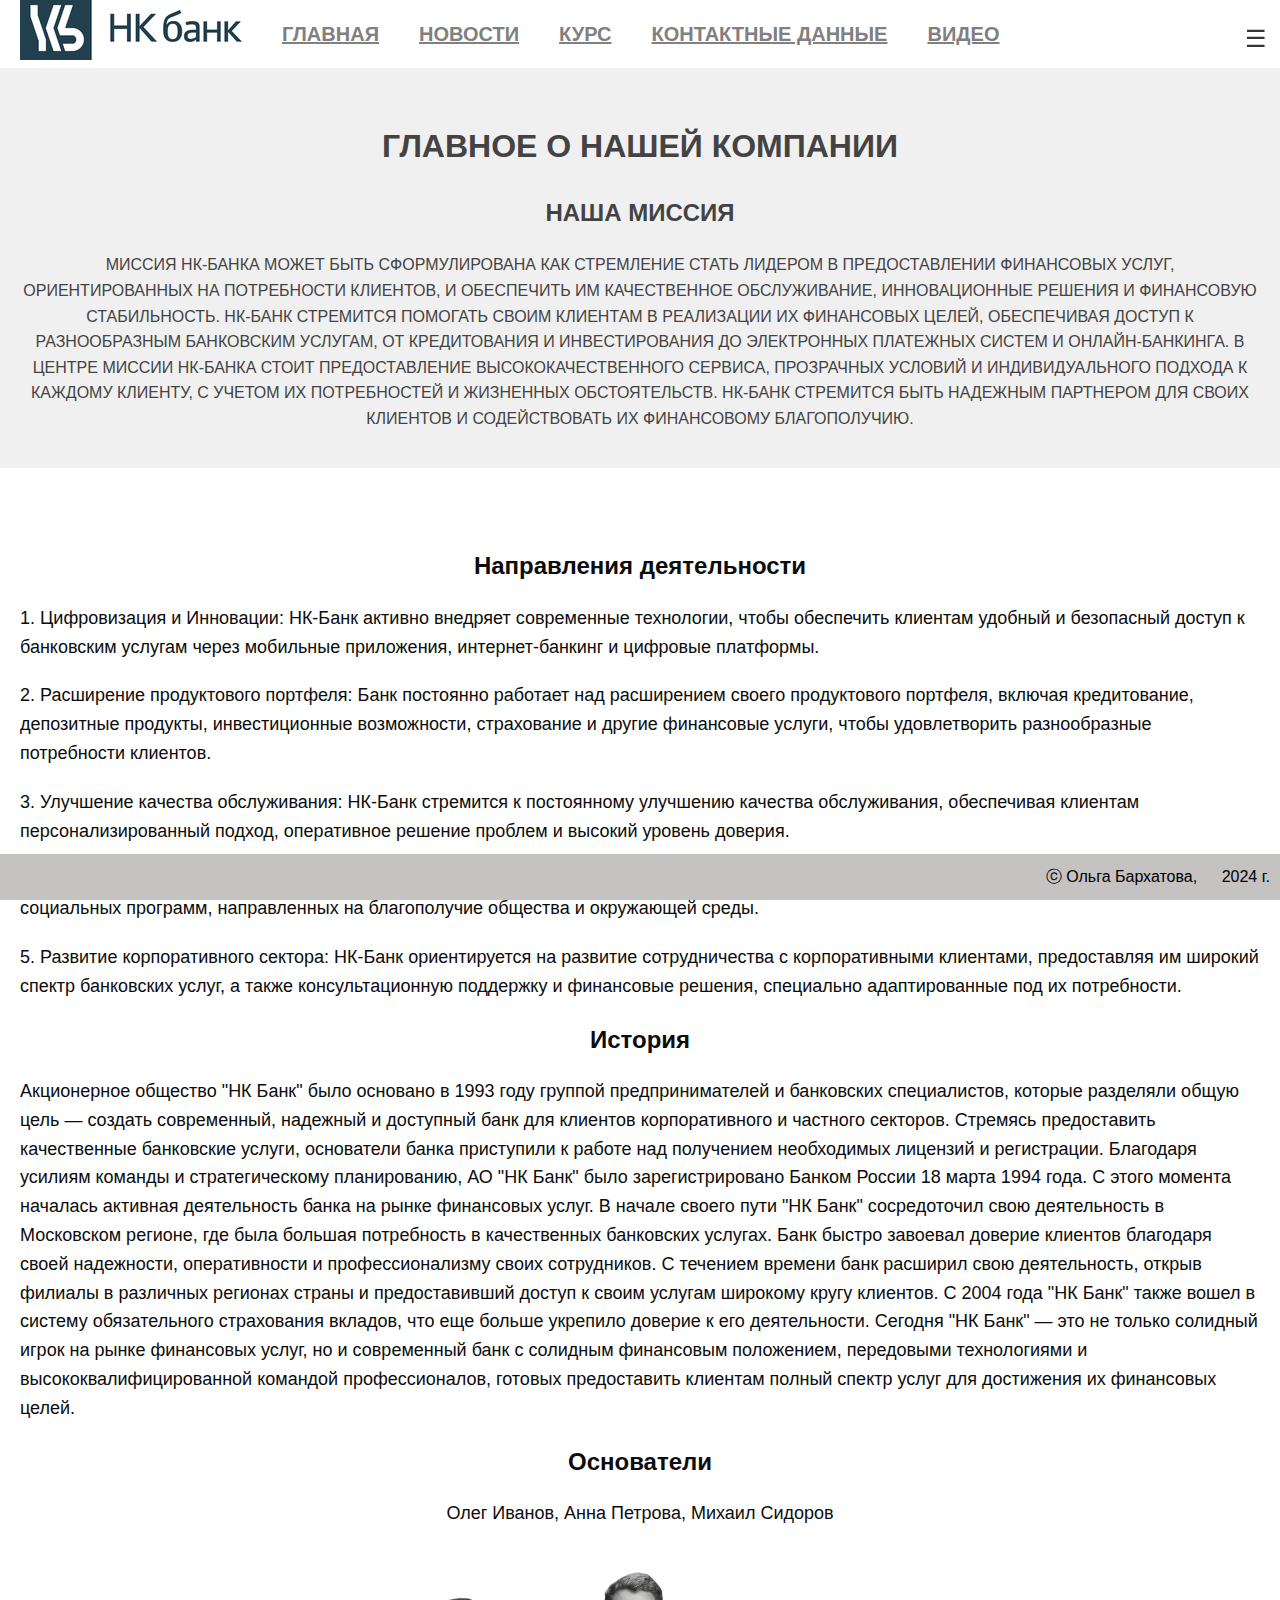
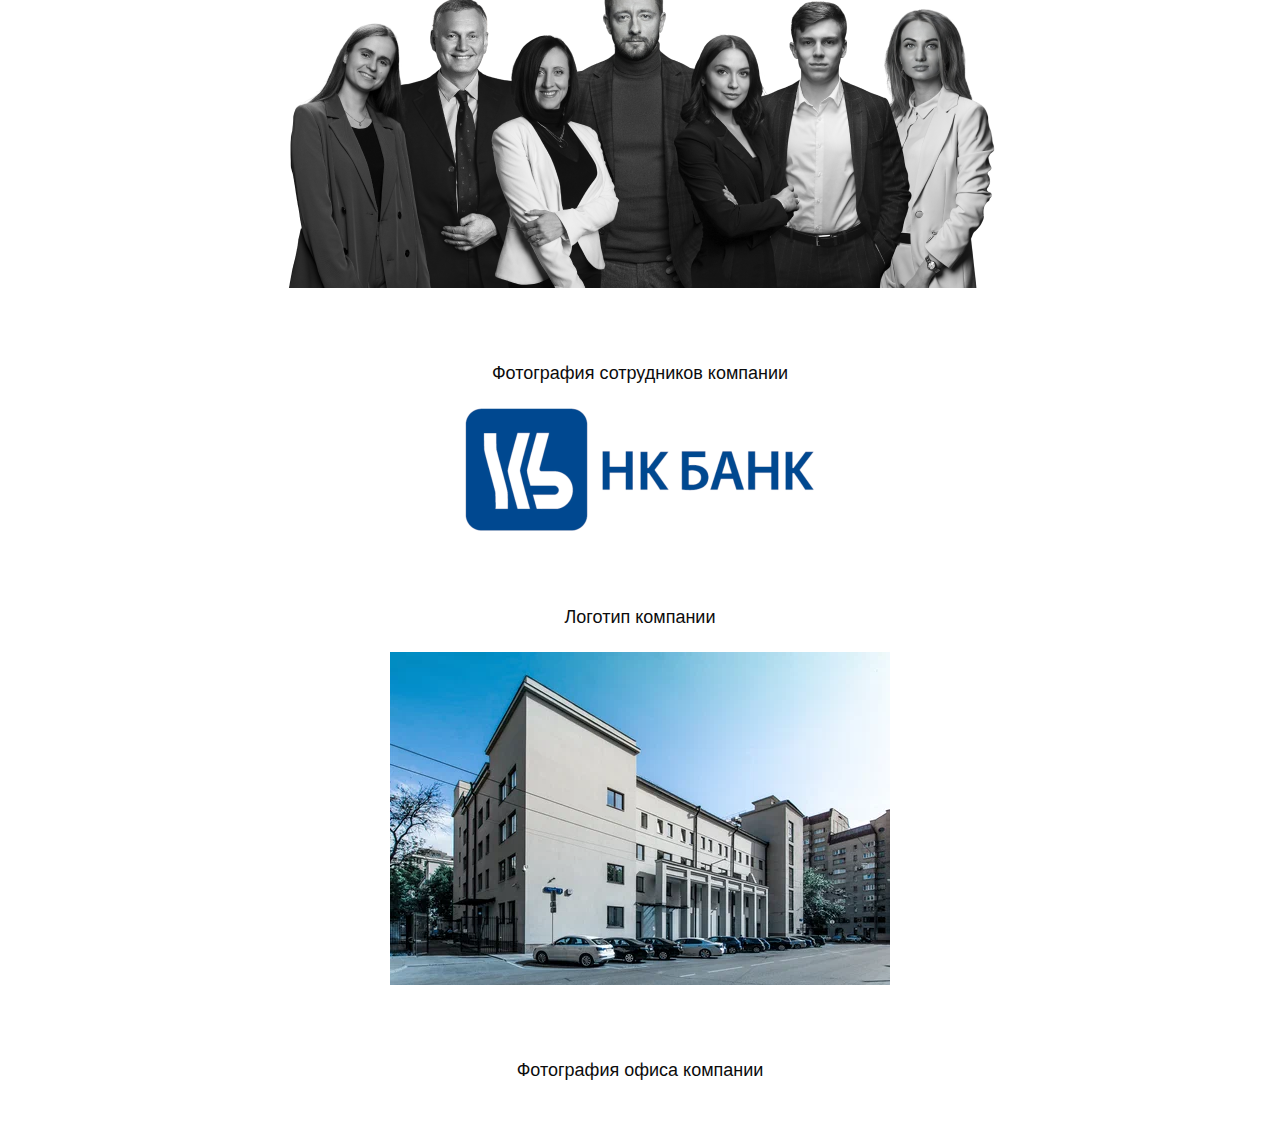
<file: index.html>
<!DOCTYPE html>
<html lang="ru">
<head>
    <meta charset="UTF-8">
    <meta name="viewport" content="width=device-width, initial-scale=1.0">
    <title>О компании</title>
    <link rel="stylesheet" href="/css/styles.css">

</head>
<body>
<header>
    <a href="index.html" class="logo"><img src="/logo_bank.png" alt="НК-Банк Логотип"></a>
    <a href = "index.html">Главная</a>
    <a href = "news.html">Новости</a>
    <a href = "currency.html">Курс</a>
    <a href = "contacts.html">Контактные данные</a>
    <a href = "video.html">Видео</a>

    <span class="menu-icon">☰</span>
    <nav>
        <a href="index.html">>> О компании</a>
        <a href="news.html">>> Новости</a>
        <a href="currency.html">>> Курс валют</a>
        <a href="contacts.html">>> Контактные данные</a>
        <a href="video.html">>> Видео</a>
    </nav>
</header>
<main>
    <div class = "container">
        <div class="centered-heading">
            <h1>Главное о нашей компании</h1>
        </div>
        <div class="centered-heading">
            <h2>Наша миссия</h2>
          </div>
          <p>Миссия НК-Банка может быть сформулирована как стремление стать лидером в предоставлении финансовых услуг, ориентированных на потребности клиентов, и обеспечить им качественное обслуживание, инновационные решения и финансовую стабильность. НК-Банк стремится помогать своим клиентам в реализации их финансовых целей, обеспечивая доступ к разнообразным банковским услугам, от кредитования и инвестирования до электронных платежных систем и онлайн-банкинга. В центре миссии НК-Банка стоит предоставление высококачественного сервиса, прозрачных условий и индивидуального подхода к каждому клиенту, с учетом их потребностей и жизненных обстоятельств. НК-Банк стремится быть надежным партнером для своих клиентов и содействовать их финансовому благополучию.</p>
    </div>
</main>
    <div class="container">
        <div class="company-info">
            <div class="centered-heading">
              <h2>Направления деятельности</h2>
            </div>
            <p>1. Цифровизация и Инновации: НК-Банк активно внедряет современные технологии, чтобы обеспечить клиентам удобный и безопасный доступ к банковским услугам через мобильные приложения, интернет-банкинг и цифровые платформы.</p>
            <p>2. Расширение продуктового портфеля: Банк постоянно работает над расширением своего продуктового портфеля, включая кредитование, депозитные продукты, инвестиционные возможности, страхование и другие финансовые услуги, чтобы удовлетворить разнообразные потребности клиентов.</p>
            <p>3. Улучшение качества обслуживания: НК-Банк стремится к постоянному улучшению качества обслуживания, обеспечивая клиентам персонализированный подход, оперативное решение проблем и высокий уровень доверия.</p>
            <p>4. Экологическая и социальная ответственность: Банк активно работает над уменьшением своего экологического следа и принимает участие в социальных программ, направленных на благополучие общества и окружающей среды.</p>
            <p>5. Развитие корпоративного сектора: НК-Банк ориентируется на развитие сотрудничества с корпоративными клиентами, предоставляя им широкий спектр банковских услуг, а также консультационную поддержку и финансовые решения, специально адаптированные под их потребности.</p>
            <div class="centered-heading">
              <h2>История</h2>
            </div>
            <p>Акционерное общество "НК Банк" было основано в 1993 году группой предпринимателей и банковских специалистов, которые разделяли общую цель — создать современный, надежный и доступный банк для клиентов корпоративного и частного секторов. Стремясь предоставить качественные банковские услуги, основатели банка приступили к работе над получением необходимых лицензий и регистрации.
              Благодаря усилиям команды и стратегическому планированию, АО "НК Банк" было зарегистрировано Банком России 18 марта 1994 года. С этого момента началась активная деятельность банка на рынке финансовых услуг.
              В начале своего пути "НК Банк" сосредоточил свою деятельность в Московском регионе, где была большая потребность в качественных банковских услугах. Банк быстро завоевал доверие клиентов благодаря своей надежности, оперативности и профессионализму своих сотрудников.
              С течением времени банк расширил свою деятельность, открыв филиалы в различных регионах страны и предоставивший доступ к своим услугам широкому кругу клиентов. С 2004 года "НК Банк" также вошел в систему обязательного страхования вкладов, что еще больше укрепило доверие к его деятельности.
              Сегодня "НК Банк" — это не только солидный игрок на рынке финансовых услуг, но и современный банк с солидным финансовым положением, передовыми технологиями и высококвалифицированной командой профессионалов, готовых предоставить клиентам полный спектр услуг для достижения их финансовых целей.</p>
            <div class = "centered-heading">
                <h2>Основатели</h2>
                <p>Олег Иванов, Анна Петрова, Михаил Сидоров</p>
                <img src="/service-header.png" alt="Фотография сотрудников компании">
                <br></br>
                <p>Фотография сотрудников компании</p>
                <img src="/nk-bank.png" alt="Логотип компании">
                <br></br>
                <p>Логотип компании</p>
                <img src = "/L_height.webp" alt="Фотография офиса компании">
                <br></br>
                <p>Фотография офиса компании</p>
            </div>
        </div>
    </div>
    <footer>
        <div class="footer-content">
            <p>ⓒ Ольга Бархатова,</p>
            <p>2024 г.</p>
        </div>
    </footer>
    <script src="/js/script.js"></script>
</body>
</html>
</file>
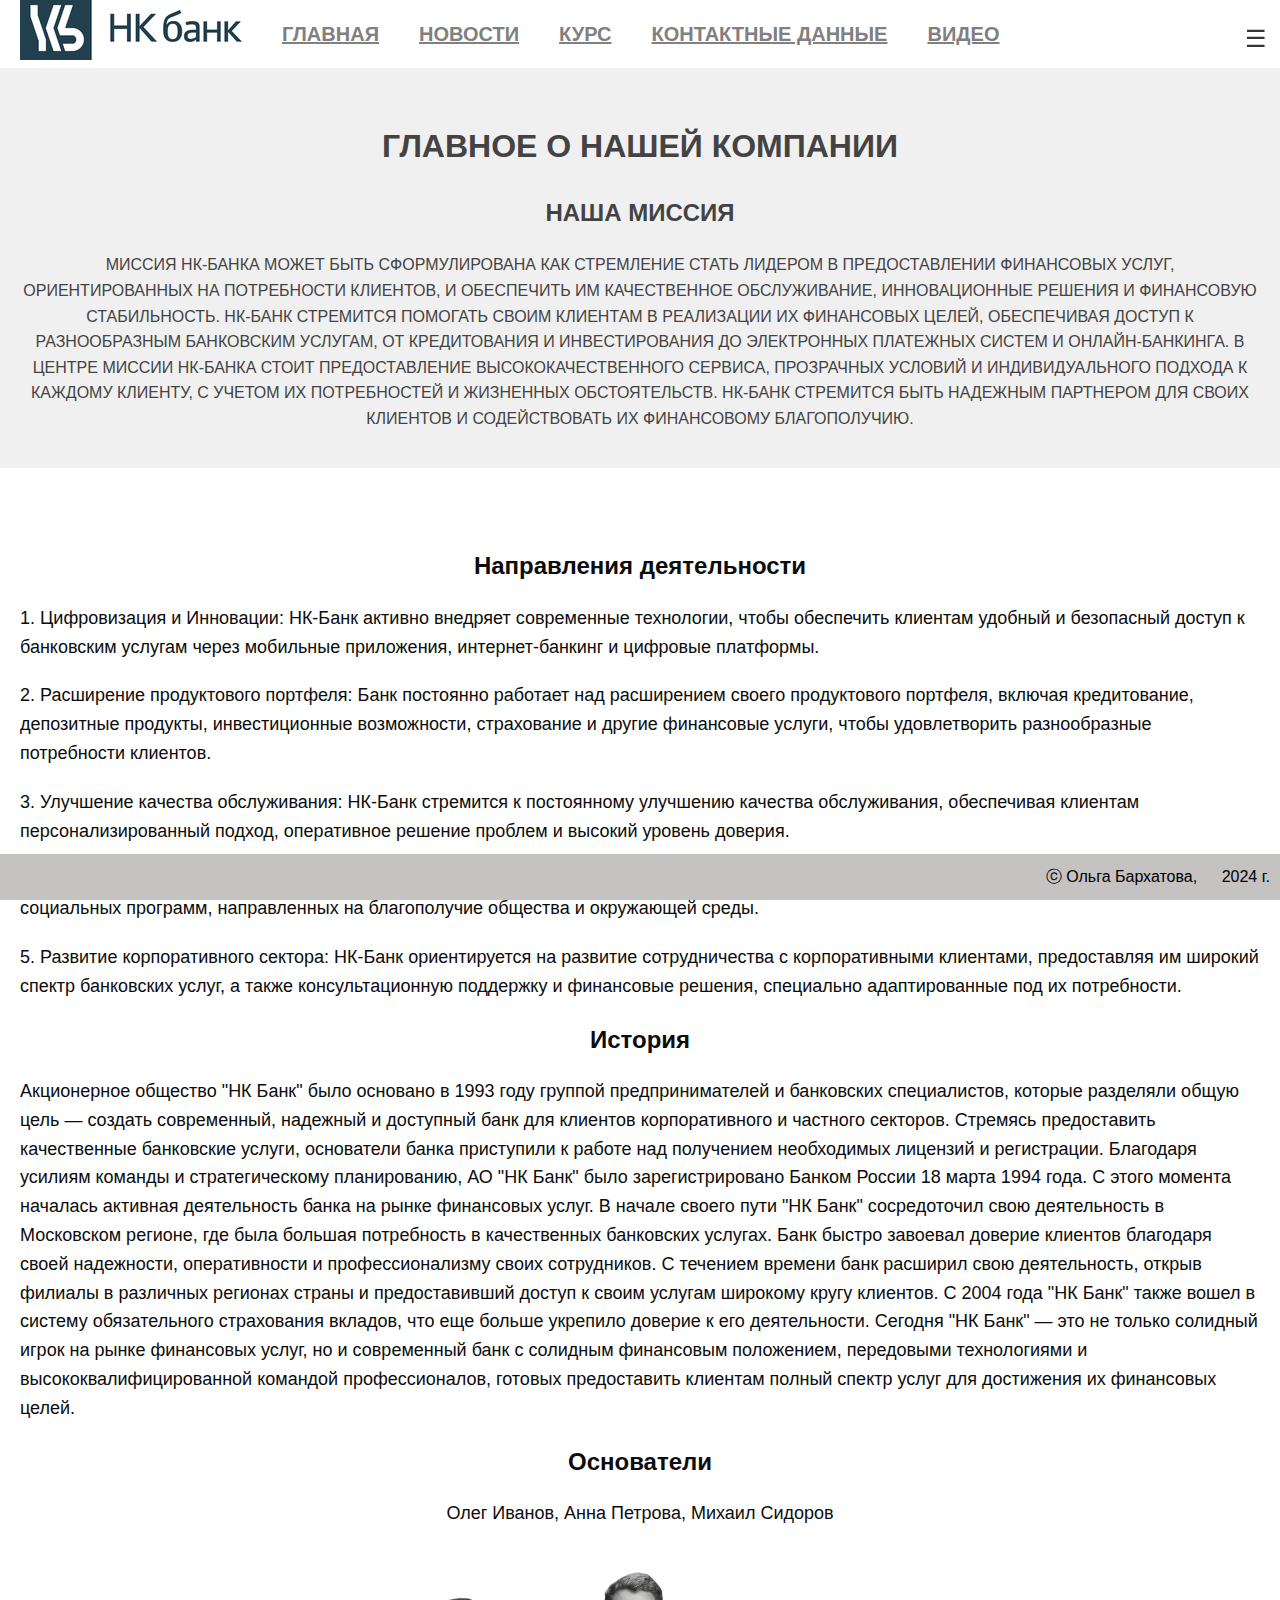
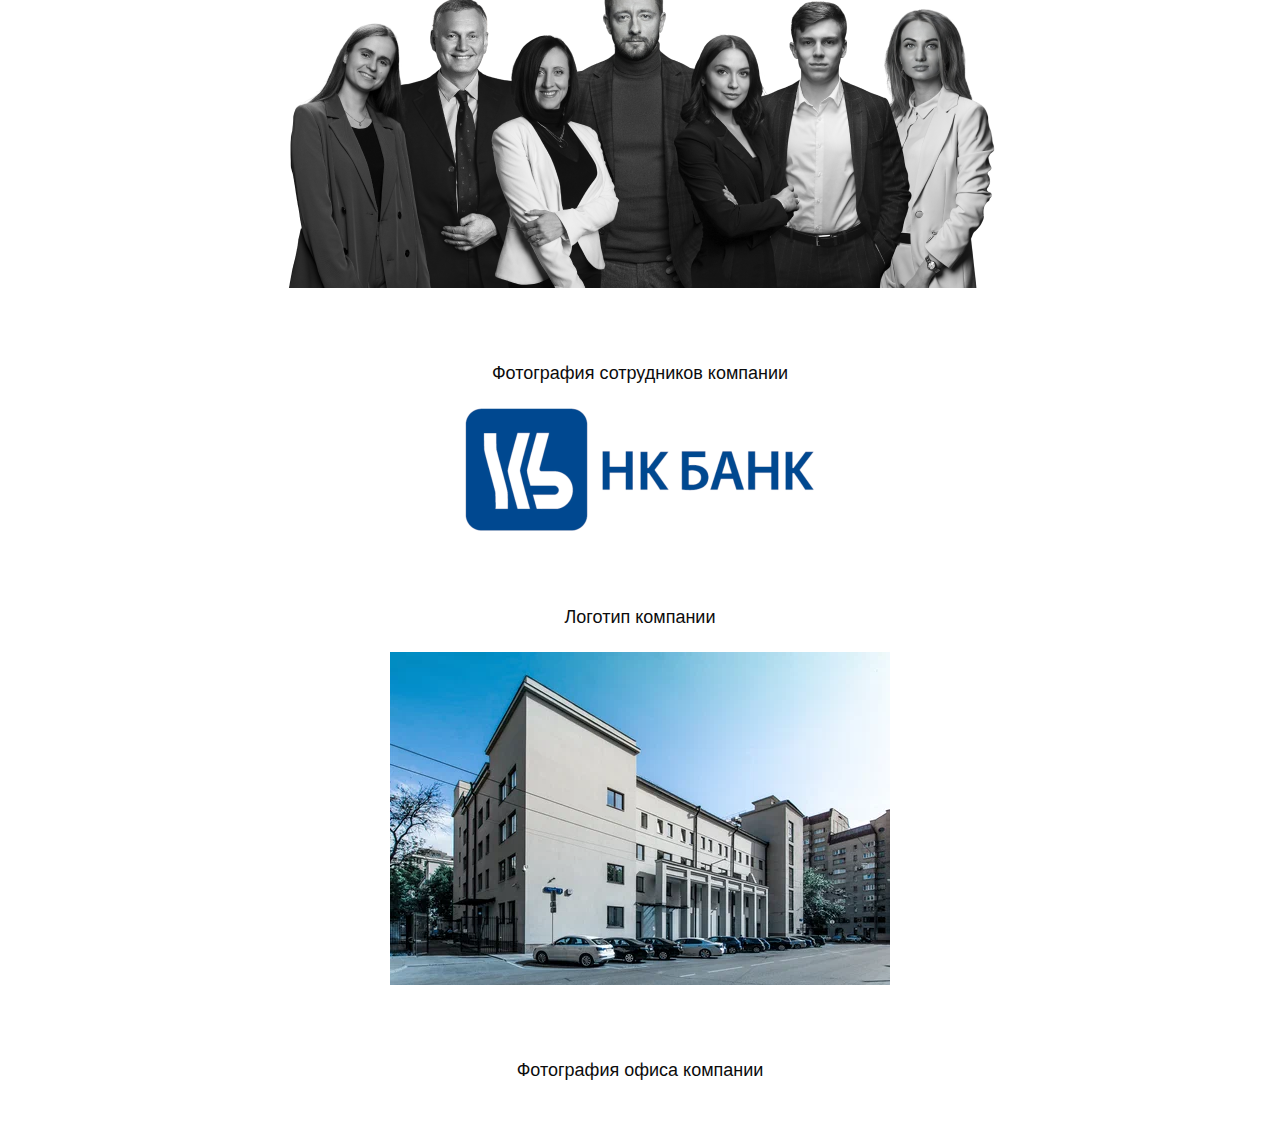
<file: html/index.html>
<!DOCTYPE html>
<html lang="en">
<head>
    <meta charset="UTF-8">
    <meta name="viewport" content="width=device-width, initial-scale=1.0">
    <title>О компании</title>
    <link rel="stylesheet" href="../css/styles.css">

</head>
<body>
<header>
    <a href="index.html" class="logo"><img src="../logo_bank.png" alt="НК-Банк Логотип"></a>
    <a href = "index.html">Главная</a>
    <a href = "news.html">Новости</a>
    <a href = "currency.html">Курс</a>
    <a href = "contacts.html">Контактные данные</a>
    <a href = "video.html">Видео</a>

    <span class="menu-icon">☰</span>
    <nav>
        <a href="index.html">>> О компании</a>
        <a href="news.html">>> Новости</a>
        <a href="currency.html">>> Курс валют</a>
        <a href="contacts.html">>> Контактные данные</a>
        <a href="video.html">>> Видео</a>
    </nav>
</header>
<main>
    <div class = "container">
        <div class="centered-heading">
            <h1>Главное о нашей компании</h1>
        </div>
        <div class="centered-heading">
            <h2>Наша миссия</h2>
          </div>
          <p>Миссия НК-Банка может быть сформулирована как стремление стать лидером в предоставлении финансовых услуг, ориентированных на потребности клиентов, и обеспечить им качественное обслуживание, инновационные решения и финансовую стабильность. НК-Банк стремится помогать своим клиентам в реализации их финансовых целей, обеспечивая доступ к разнообразным банковским услугам, от кредитования и инвестирования до электронных платежных систем и онлайн-банкинга. В центре миссии НК-Банка стоит предоставление высококачественного сервиса, прозрачных условий и индивидуального подхода к каждому клиенту, с учетом их потребностей и жизненных обстоятельств. НК-Банк стремится быть надежным партнером для своих клиентов и содействовать их финансовому благополучию.</p>
    </div>
</main>
    <div class="container">
        <div class="company-info">
            <div class="centered-heading">
              <h2>Направления деятельности</h2>
            </div>
            <p>1. Цифровизация и Инновации: НК-Банк активно внедряет современные технологии, чтобы обеспечить клиентам удобный и безопасный доступ к банковским услугам через мобильные приложения, интернет-банкинг и цифровые платформы.</p>
            <p>2. Расширение продуктового портфеля: Банк постоянно работает над расширением своего продуктового портфеля, включая кредитование, депозитные продукты, инвестиционные возможности, страхование и другие финансовые услуги, чтобы удовлетворить разнообразные потребности клиентов.</p>
            <p>3. Улучшение качества обслуживания: НК-Банк стремится к постоянному улучшению качества обслуживания, обеспечивая клиентам персонализированный подход, оперативное решение проблем и высокий уровень доверия.</p>
            <p>4. Экологическая и социальная ответственность: Банк активно работает над уменьшением своего экологического следа и принимает участие в социальных программ, направленных на благополучие общества и окружающей среды.</p>
            <p>5. Развитие корпоративного сектора: НК-Банк ориентируется на развитие сотрудничества с корпоративными клиентами, предоставляя им широкий спектр банковских услуг, а также консультационную поддержку и финансовые решения, специально адаптированные под их потребности.</p>
            <div class="centered-heading">
              <h2>История</h2>
            </div>
            <p>Акционерное общество "НК Банк" было основано в 1993 году группой предпринимателей и банковских специалистов, которые разделяли общую цель — создать современный, надежный и доступный банк для клиентов корпоративного и частного секторов. Стремясь предоставить качественные банковские услуги, основатели банка приступили к работе над получением необходимых лицензий и регистрации.
              Благодаря усилиям команды и стратегическому планированию, АО "НК Банк" было зарегистрировано Банком России 18 марта 1994 года. С этого момента началась активная деятельность банка на рынке финансовых услуг.
              В начале своего пути "НК Банк" сосредоточил свою деятельность в Московском регионе, где была большая потребность в качественных банковских услугах. Банк быстро завоевал доверие клиентов благодаря своей надежности, оперативности и профессионализму своих сотрудников.
              С течением времени банк расширил свою деятельность, открыв филиалы в различных регионах страны и предоставивший доступ к своим услугам широкому кругу клиентов. С 2004 года "НК Банк" также вошел в систему обязательного страхования вкладов, что еще больше укрепило доверие к его деятельности.
              Сегодня "НК Банк" — это не только солидный игрок на рынке финансовых услуг, но и современный банк с солидным финансовым положением, передовыми технологиями и высококвалифицированной командой профессионалов, готовых предоставить клиентам полный спектр услуг для достижения их финансовых целей.</p>
            <div class = "centered-heading">
                <h2>Основатели</h2>
                <p>Олег Иванов, Анна Петрова, Михаил Сидоров</p>
                <img src="../service-header.png" alt="Фотография сотрудников компании">
                <br></br>
                <p>Фотография сотрудников компании</p>
                <img src="../nk-bank.png" alt="Логотип компании">
                <br></br>
                <p>Логотип компании</p>
                <img src = "../L_height.webp" alt="Фотография офиса компании">
                <br></br>
                <p>Фотография офиса компании</p>
            </div>
        </div>
    </div>
    <footer>
        <div class="footer-content">
            <p>ⓒ Ольга Бархатова,</p>
            <p>2024 г.</p>
        </div>
    </footer>
    <script src="../js/script.js"></script>
</body>
</html>
</file>
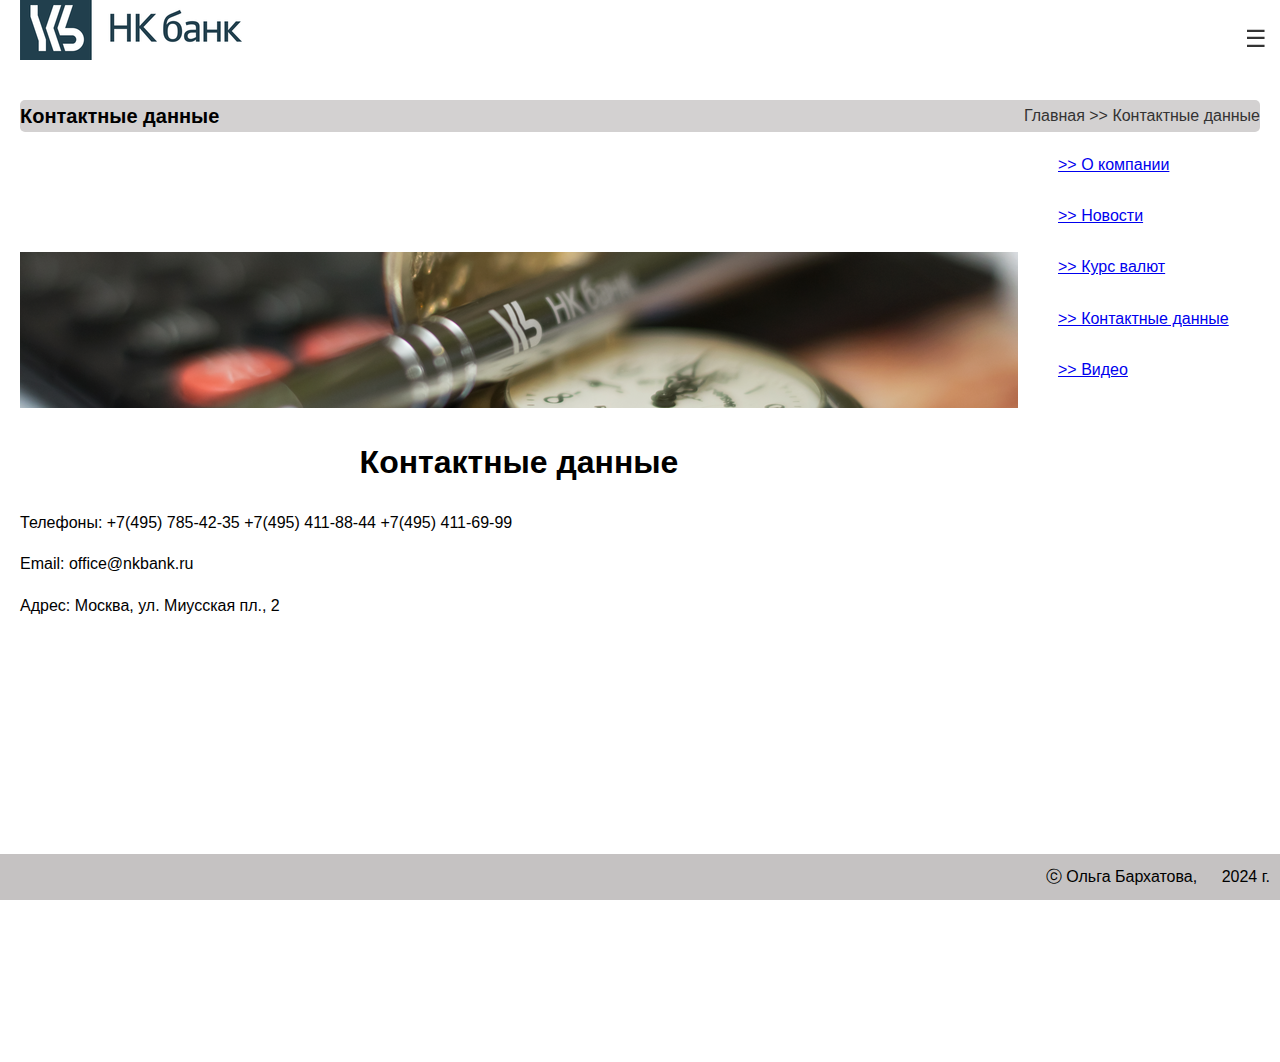
<file: contacts.html>
<!DOCTYPE html>
<html lang="ru">
<head>
    <meta charset="UTF-8">
    <meta name="viewport" content="width=device-width, initial-scale=1.0">
    <title>Контактные данные</title>
    <link rel="stylesheet" href="/css/styles.css">
</head>
<body>
    <header>
        <a href="index.html" class="logo"><img src="/logo_bank.png" alt="НК-Банк Логотип"></a>
        <span class="menu-icon">☰</span>
        <nav>
            <a href="index.html">>> О компании</a>
            <a href="news.html">>> Новости</a>
            <a href="currency.html">>> Курс валют</a>
            <a href="contacts.html">>> Контактные данные</a>
            <a href="video.html">>> Видео</a>
        </nav>
    </header>
    <div class ="container">
        <div class ="news-container">
            <span class="news-title">Контактные данные</span>
            <a href="index.html" class="news-link">Главная >> Контактные данные</a>
        </div>
    </div>
    <div class = "grid-container">
        <div class="container">
            <img src="/finsupportc.png" alt="Логотип компании">
            <div class ="centered-heading">
                <h1>Контактные данные</h1>
            </div>
            <p>Телефоны: +7(495) 785-42-35
                    +7(495) 411-88-44
                    +7(495) 411-69-99</p>
            <p>Email: office@nkbank.ru</p>
            <p>Адрес: Москва, ул. Миусская пл., 2</p>
            <iframe src="https://www.google.com/maps/embed?pb=!1m18!1m12!1m3!1d55.775884!2d37.5905271!3d17z!2m3!1f0!2f0!3f0!3m2!1i1024!2i768!4f13.1!3m3!1m2!1s0x46b54a3d494cef1f%3A0x501f9f1f292aafee!2sNK%20Bank!5e0!3m2!1sen!2sru&output=embed&z=0.5" allowfullscreen="" loading="lazy"></iframe>
        </div>
        <nav>
            <a href="index.html">>> О компании</a>
            <br></br>
            <a href="news.html">>> Новости</a>
            <br></br>
            <a href="currency.html">>> Курс валют</a>
            <br></br>
            <a href="contacts.html">>> Контактные данные</a>
            <br></br>
            <a href="video.html">>> Видео</a>
        </nav>
    </div>
    <footer>
        <div class="footer-content">
            <p>ⓒ Ольга Бархатова,</p>
            <p>2024 г.</p>
        </div>
      </footer>
    <script src="/js/script.js"></script>
</body>
</html>
</file>
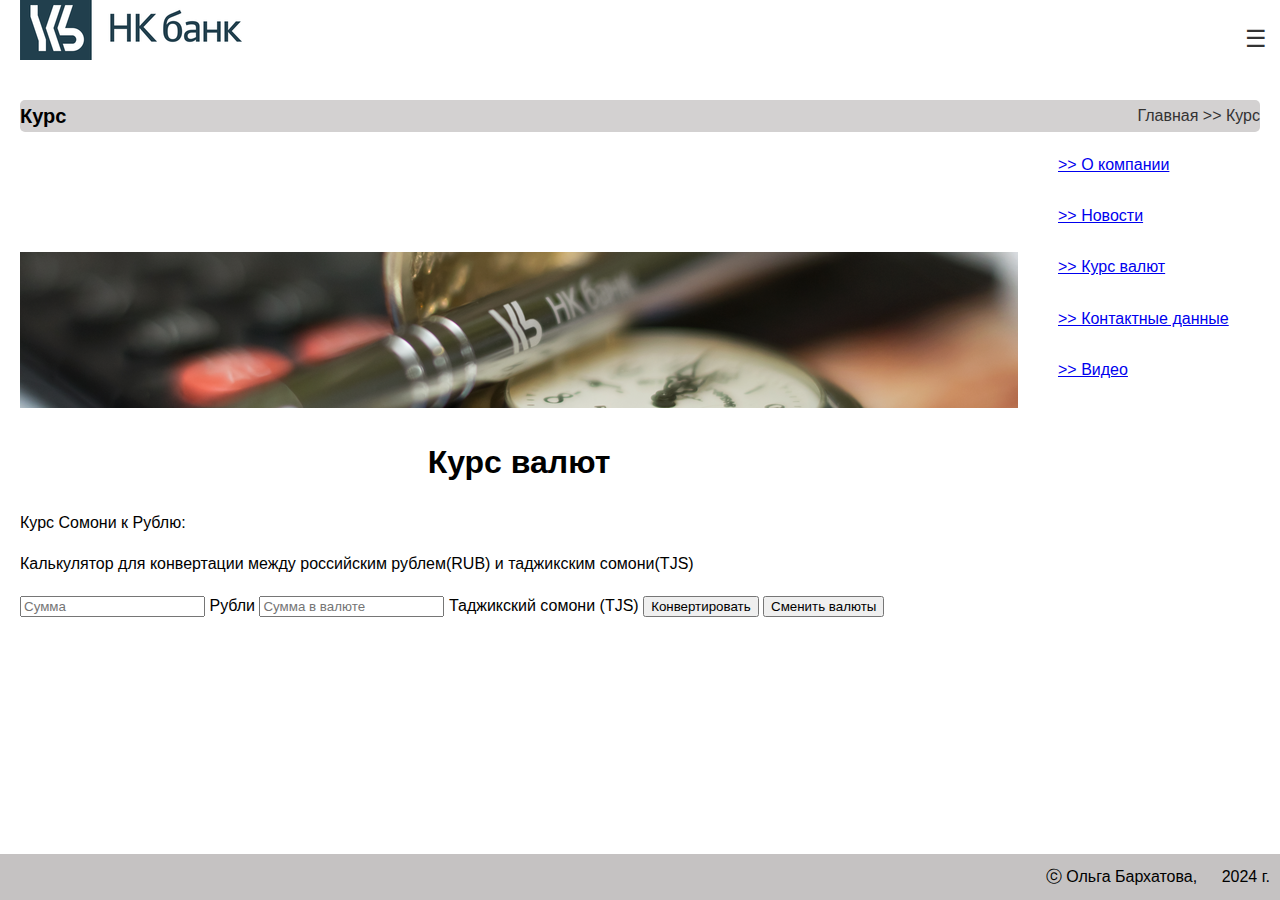
<file: currency.html>
<!DOCTYPE html>
<html lang="ru">
<head>
    <meta charset="UTF-8">
    <meta name="viewport" content="width=device-width, initial-scale=1.0">
    <title>Курс валют</title>
    <link rel="stylesheet" href="/css/styles.css">
</head>
<body>
    <header>
        <a href="index.html" class="logo"><img src="/logo_bank.png" alt="НК-Банк Логотип"></a>    
        <span class="menu-icon">☰</span>
        <nav>
            <a href="index.html">>> О компании</a>
            <a href="news.html">>> Новости</a>
            <a href="currency.html">>> Курс валют</a>
            <a href="contacts.html">>> Контактные данные</a>
            <a href="video.html">>> Видео</a>
        </nav>
    </header>
    <div class ="container">
        <div class ="news-container">
            <span class="news-title">Курс</span>
            <a href="index.html" class="news-link">Главная >> Курс</a>
        </div>
    </div>
    <div class = "grid-container">
        <div class="container">
            <img src="/finsupportc.png" alt="Логотип компании">
            <div class ="centered-heading">
                <h1>Курс валют</h1>
            </div>
            <span id="exchange-rate">Курс Сомони к Рублю: </span>
            <p>Калькулятор для конвертации между российским рублем(RUB) и таджикским сомони(TJS)</p>
            <div id="currency-calculator">
                <input type="number" id="input-amount" placeholder="Сумма">
                <span id="input-currency">Рубли</span>
                <input type="number" id="converted-amount" placeholder="Сумма в валюте">
                <span id="converted-currency">Таджикский сомони (TJS)</span>
                <button onclick="convertCurrency()">Конвертировать</button>
                <button onclick="switchCurrencies()">Сменить валюты</button>
            </div>
        </div>
        <nav>
            <a href="index.html">>> О компании</a>
            <br></br>
            <a href="news.html">>> Новости</a>
            <br></br>
            <a href="currency.html">>> Курс валют</a>
            <br></br>
            <a href="contacts.html">>> Контактные данные</a>
            <br></br>
            <a href="video.html">>> Видео</a>
        </nav>
    </div>

    <footer>
        <div class="footer-content">
            <p>ⓒ Ольга Бархатова,</p>
            <p>2024 г.</p>
        </div>
      </footer>
    <script src="/js/script.js"></script>
    <script>
        let isRublesToSomoni = true; // Флаг для отслеживания направления конвертации

        async function getExchangeRate() {
            // Получение актуального курса валюты от Центрального банка России
            const response = await fetch('https://www.cbr-xml-daily.ru/daily_json.js');
            const data = await response.json();
            let rate = data.Valute.TJS.Value / data.Valute.TJS.Nominal; // Рубли -> Сомони

            // Отображение курса на странице
            document.getElementById('exchange-rate').textContent = `1 Таджикский сомони = ${rate.toFixed(4)} рублей`;

            // Возвращаем курс для дальнейшего использования
            return rate;
        }

        async function convertCurrency() {
            const inputAmount = document.getElementById('input-amount').value;

            // Получаем курс валюты
            const rate = await getExchangeRate();

            let convertedAmount;
            if (isRublesToSomoni) {
                convertedAmount = inputAmount / rate; // Рубли -> Сомони
            } else {
                convertedAmount = inputAmount * rate; // Сомони -> Рубли
            }

            document.getElementById('converted-amount').value = convertedAmount.toFixed(2);
        }

        async function switchCurrencies() {
            const inputCurrency = document.getElementById('input-currency');
            const convertedCurrency = document.getElementById('converted-currency');

            // Меняем названия валют местами
            const tempCurrency = inputCurrency.textContent;
            inputCurrency.textContent = convertedCurrency.textContent;
            convertedCurrency.textContent = tempCurrency;

            // Меняем направление конвертации и обнуляем значения полей
            isRublesToSomoni = !isRublesToSomoni;
            document.getElementById('input-amount').value = '';
            document.getElementById('converted-amount').value = '';

            // Вызываем функцию для получения и отображения курса
            await getExchangeRate();
        }

        // Вызов функции для получения и отображения курса при загрузке страницы
        document.addEventListener('DOMContentLoaded', getExchangeRate);
    </script>
</body>
</html>
</file>
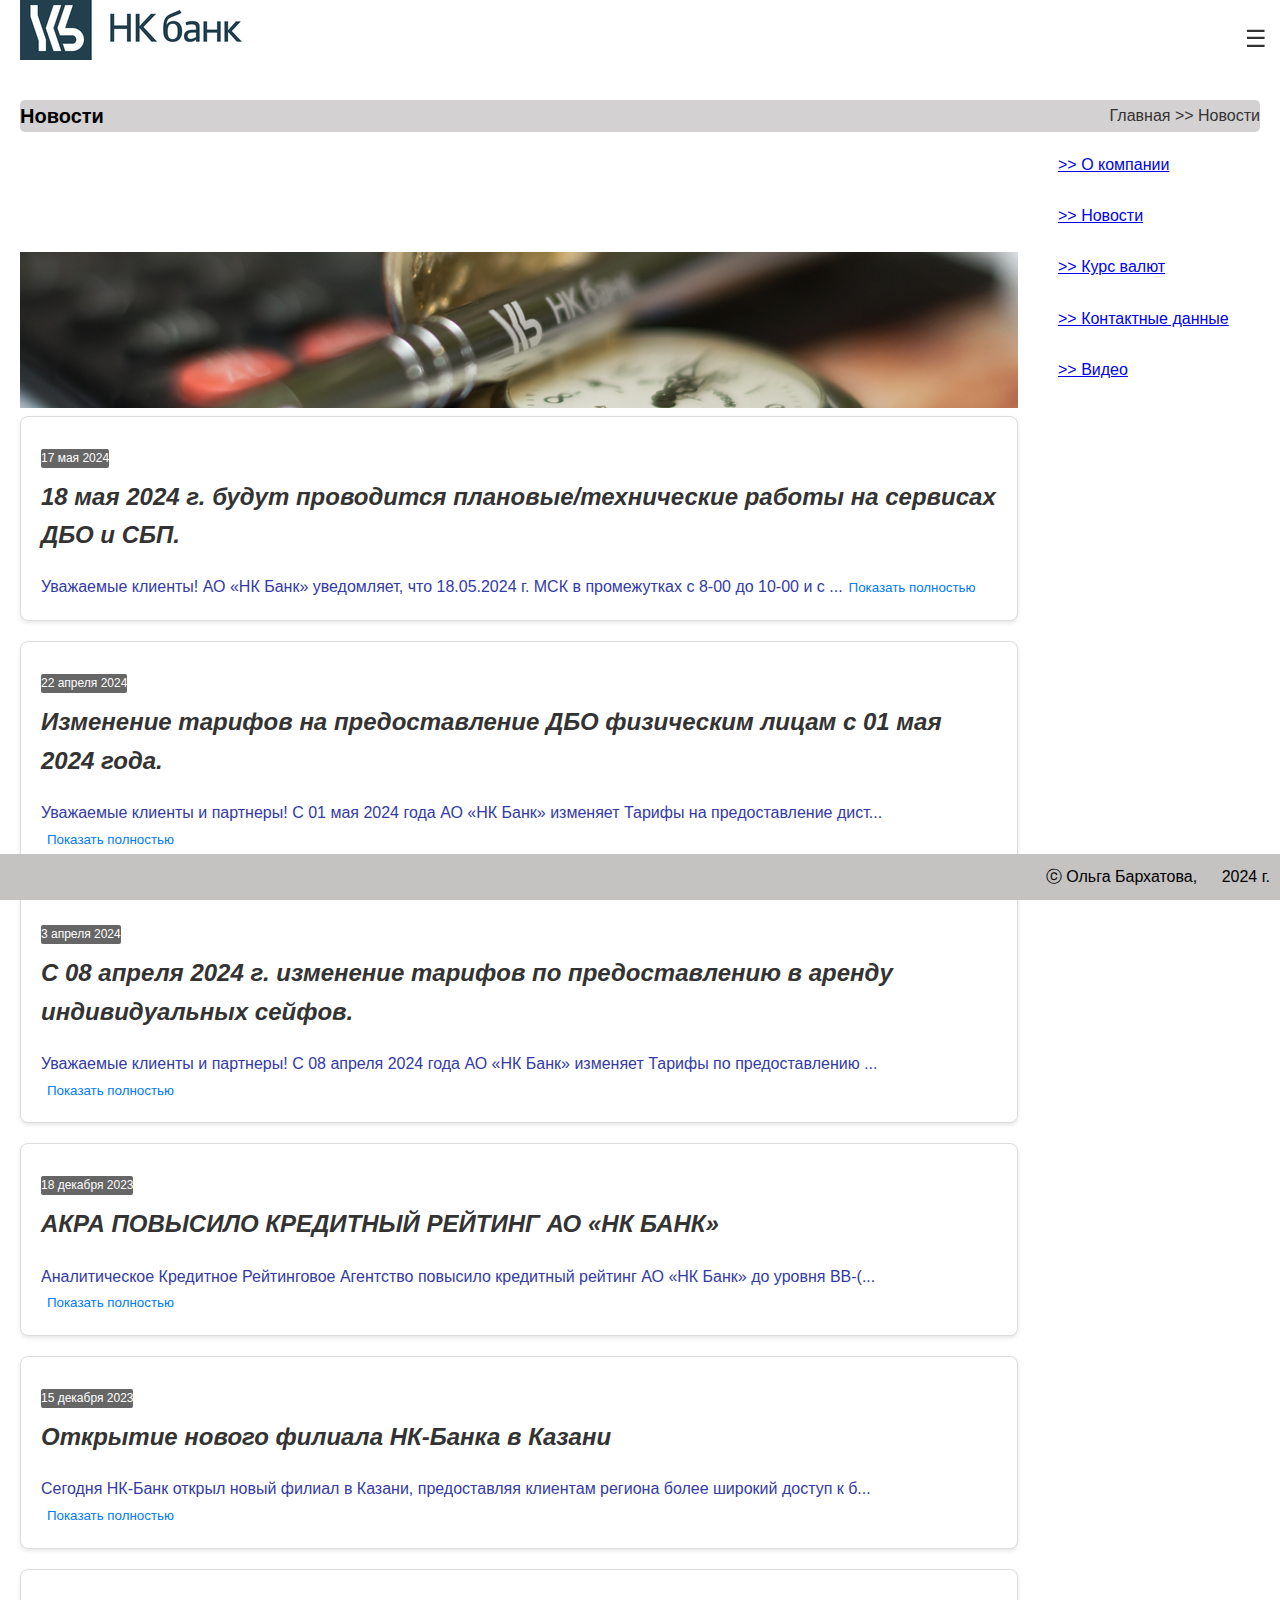
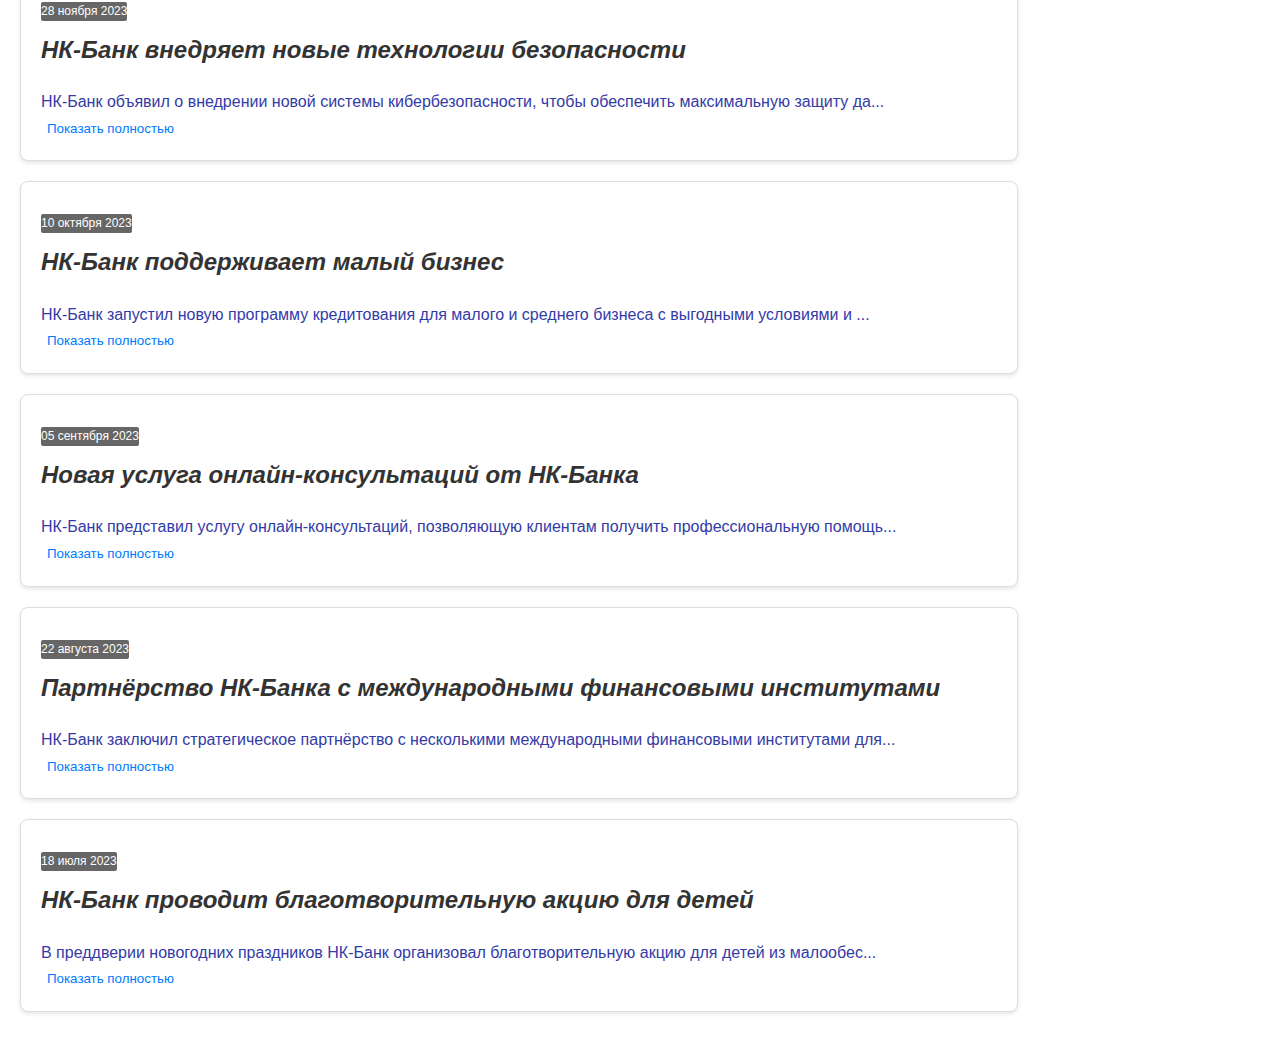
<file: news.html>
<!DOCTYPE html>
<html lang="en">
<head>
    <meta charset="UTF-8">
    <meta name="viewport" content="width=device-width, initial-scale=1.0">
    <title>Новости</title>
    <link rel="stylesheet" href="/css/styles.css">
</head>
<body>
    <header>
        <a href="index.html" class="logo"><img src="/logo_bank.png" alt="НК-Банк Логотип"></a>    
        <span class="menu-icon">☰</span>
        <nav>
            <a href="index.html">>> О компании</a>
            <a href="news.html">>> Новости</a>
            <a href="currency.html">>> Курс валют</a>
            <a href="contacts.html">>> Контактные данные</a>
            <a href="video.html">>> Видео</a>
        </nav>
    </header>
    <div class ="container">
        <div class ="news-container">
            <span class="news-title">Новости</span>
            <a href="index.html" class="news-link">Главная >> Новости</a>
        </div>
    </div>
    <div class = "grid-container">
        <div class="container">
            <img src="/finsupportc.png" alt="Логотип компании">
            <div id="news-container"></div>
        </div>
        <nav>
            <a href="index.html">>> О компании</a>
            <br></br>
            <a href="news.html">>> Новости</a>
            <br></br>
            <a href="currency.html">>> Курс валют</a>
            <br></br>
            <a href="contacts.html">>> Контактные данные</a>
            <br></br>
            <a href="video.html">>> Видео</a>
        </nav>
    </div>

    <footer>
        <div class="footer-content">
            <p>ⓒ Ольга Бархатова,</p>
            <p>2024 г.</p>
        </div>
      </footer>
    <script src="/js/script.js"></script>
</body>
</html>
</file>
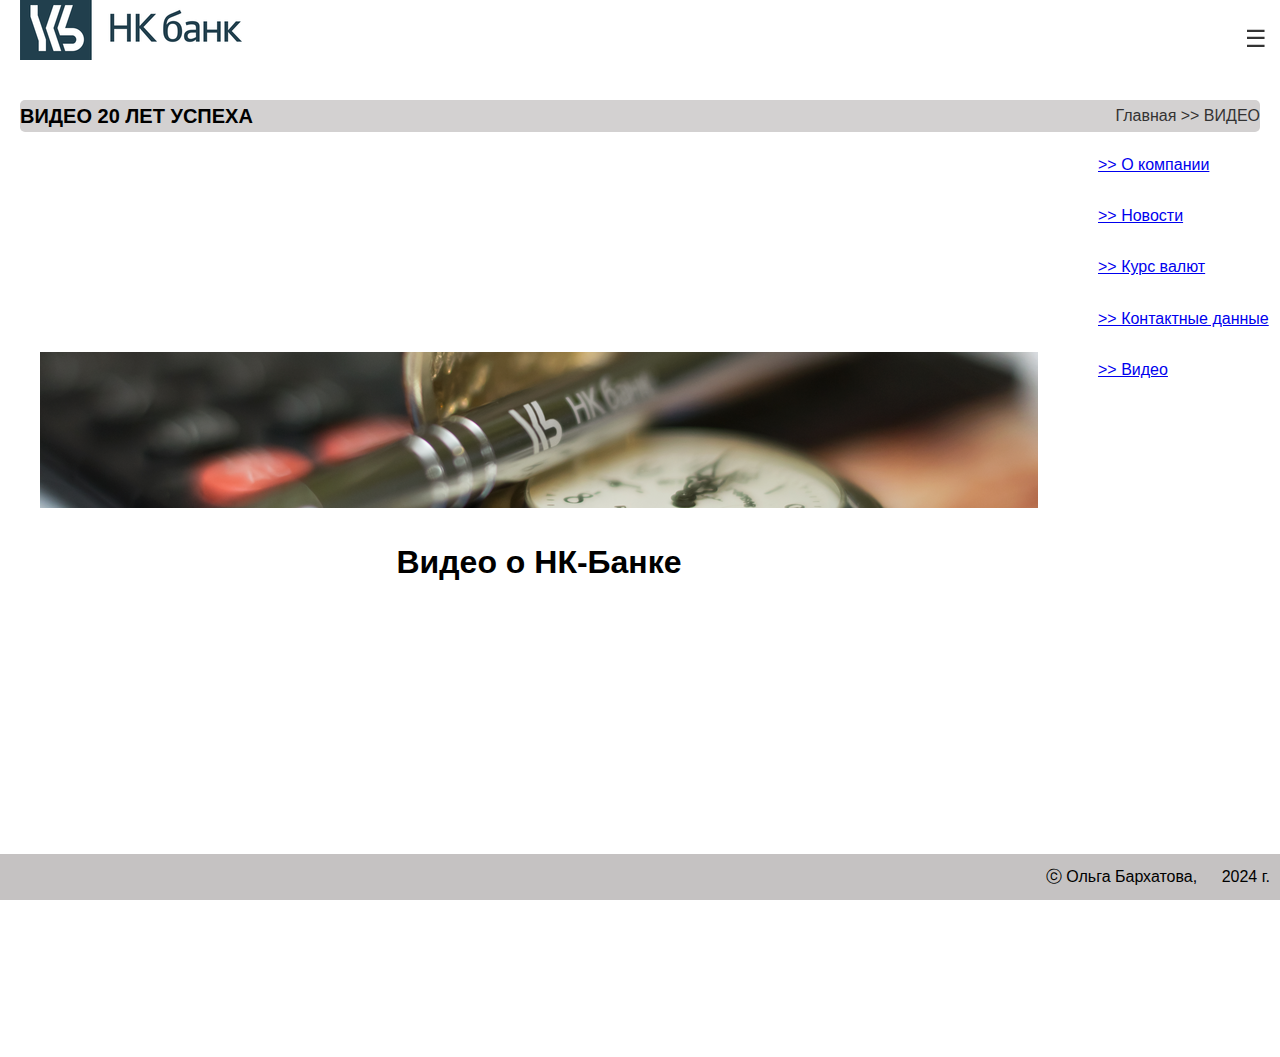
<file: video.html>
<!DOCTYPE html>
<html lang="en">
<head>
    <meta charset="UTF-8">
    <meta name="viewport" content="width=device-width, initial-scale=1.0">
    <title>Видео</title>
    <link rel="stylesheet" href="/css/styles.css">
</head>
<body>
    <header>
        <a href="index.html" class="logo"><img src="/logo_bank.png" alt="НК-Банк Логотип"></a>
        <span class="menu-icon">☰</span>
        <nav>
            <a href="index.html">>> О компании</a>
            <a href="news.html">>> Новости</a>
            <a href="currency.html">>> Курс валют</a>
            <a href="contacts.html">>> Контактные данные</a>
            <a href="video.html">>> Видео</a>
        </nav>
    </header>
    <div class ="container">
        <div class ="news-container">
            <span class="news-title">ВИДЕО 20 ЛЕТ УСПЕХА</span>
            <a href="index.html" class="news-link">Главная >> ВИДЕО</a>
        </div>
    </div>
    <div class = "grid-container">
        <div class="container">
            <div class="container">
                <img src="/finsupportc.png" alt="Логотип компании">
                <div class ="centered-heading">
                    <h1>Видео о НК-Банке</h1>
                </div>
                <iframe src="https://www.youtube.com/embed/vUQx0gymkuU" allowfullscreen></iframe>
            </div>
        </div>
        <nav>
            <a href="index.html">>> О компании</a>
            <br></br>
            <a href="news.html">>> Новости</a>
            <br></br>
            <a href="currency.html">>> Курс валют</a>
            <br></br>
            <a href="contacts.html">>> Контактные данные</a>
            <br></br>
            <a href="video.html">>> Видео</a>
        </nav>
    </div>
    <footer>
        <div class="footer-content">
            <p>ⓒ Ольга Бархатова,</p>
            <p>2024 г.</p>
        </div>
      </footer>
    <script src="/js/script.js"></script>
</body>
</html>
</file>
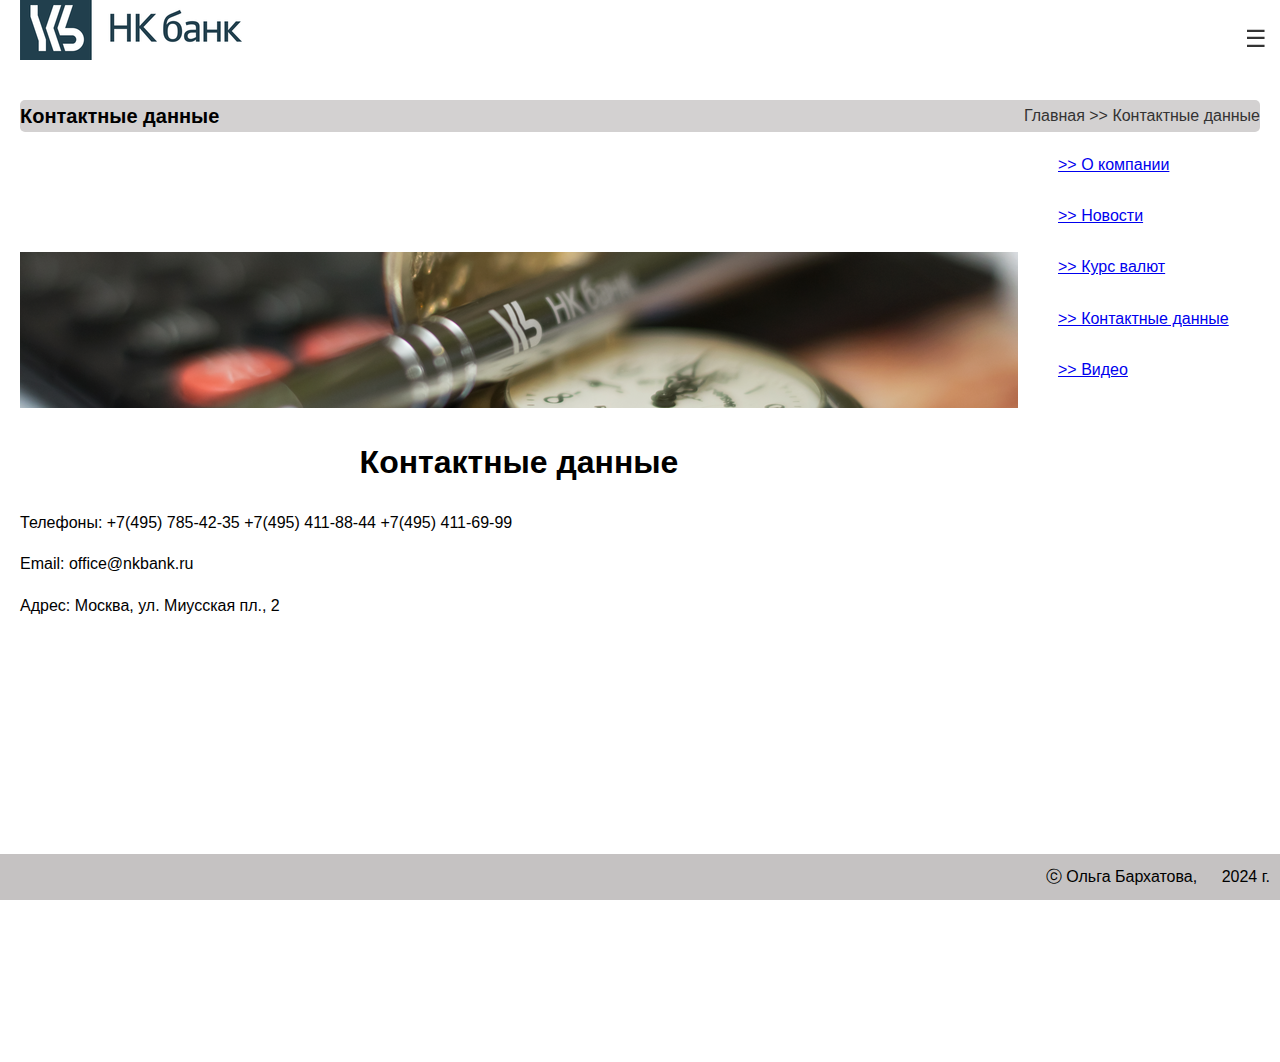
<file: html/contacts.html>
<!DOCTYPE html>
<html lang="en">
<head>
    <meta charset="UTF-8">
    <meta name="viewport" content="width=device-width, initial-scale=1.0">
    <title>Контактные данные</title>
    <link rel="stylesheet" href="../css/styles.css">
</head>
<body>
    <header>
        <a href="index.html" class="logo"><img src="../logo_bank.png" alt="НК-Банк Логотип"></a>
        <span class="menu-icon">☰</span>
        <nav>
            <a href="index.html">>> О компании</a>
            <a href="news.html">>> Новости</a>
            <a href="currency.html">>> Курс валют</a>
            <a href="contacts.html">>> Контактные данные</a>
            <a href="video.html">>> Видео</a>
        </nav>
    </header>
    <div class ="container">
        <div class ="news-container">
            <span class="news-title">Контактные данные</span>
            <a href="index.html" class="news-link">Главная >> Контактные данные</a>
        </div>
    </div>
    <div class = "grid-container">
        <div class="container">
            <img src="../finsupportc.png" alt="Логотип компании">
            <div class ="centered-heading">
                <h1>Контактные данные</h1>
            </div>
            <p>Телефоны: +7(495) 785-42-35
                    +7(495) 411-88-44
                    +7(495) 411-69-99</p>
            <p>Email: office@nkbank.ru</p>
            <p>Адрес: Москва, ул. Миусская пл., 2</p>
            <iframe src="https://www.google.com/maps/embed?pb=!1m18!1m12!1m3!1d55.775884!2d37.5905271!3d17z!2m3!1f0!2f0!3f0!3m2!1i1024!2i768!4f13.1!3m3!1m2!1s0x46b54a3d494cef1f%3A0x501f9f1f292aafee!2sNK%20Bank!5e0!3m2!1sen!2sru&output=embed&z=0.5" allowfullscreen="" loading="lazy"></iframe>
        </div>
        <nav>
            <a href="index.html">>> О компании</a>
            <br></br>
            <a href="news.html">>> Новости</a>
            <br></br>
            <a href="currency.html">>> Курс валют</a>
            <br></br>
            <a href="contacts.html">>> Контактные данные</a>
            <br></br>
            <a href="video.html">>> Видео</a>
        </nav>
    </div>
    <footer>
        <div class="footer-content">
            <p>ⓒ Ольга Бархатова,</p>
            <p>2024 г.</p>
        </div>
      </footer>
    <script src="../js/script.js"></script>
</body>
</html>
</file>
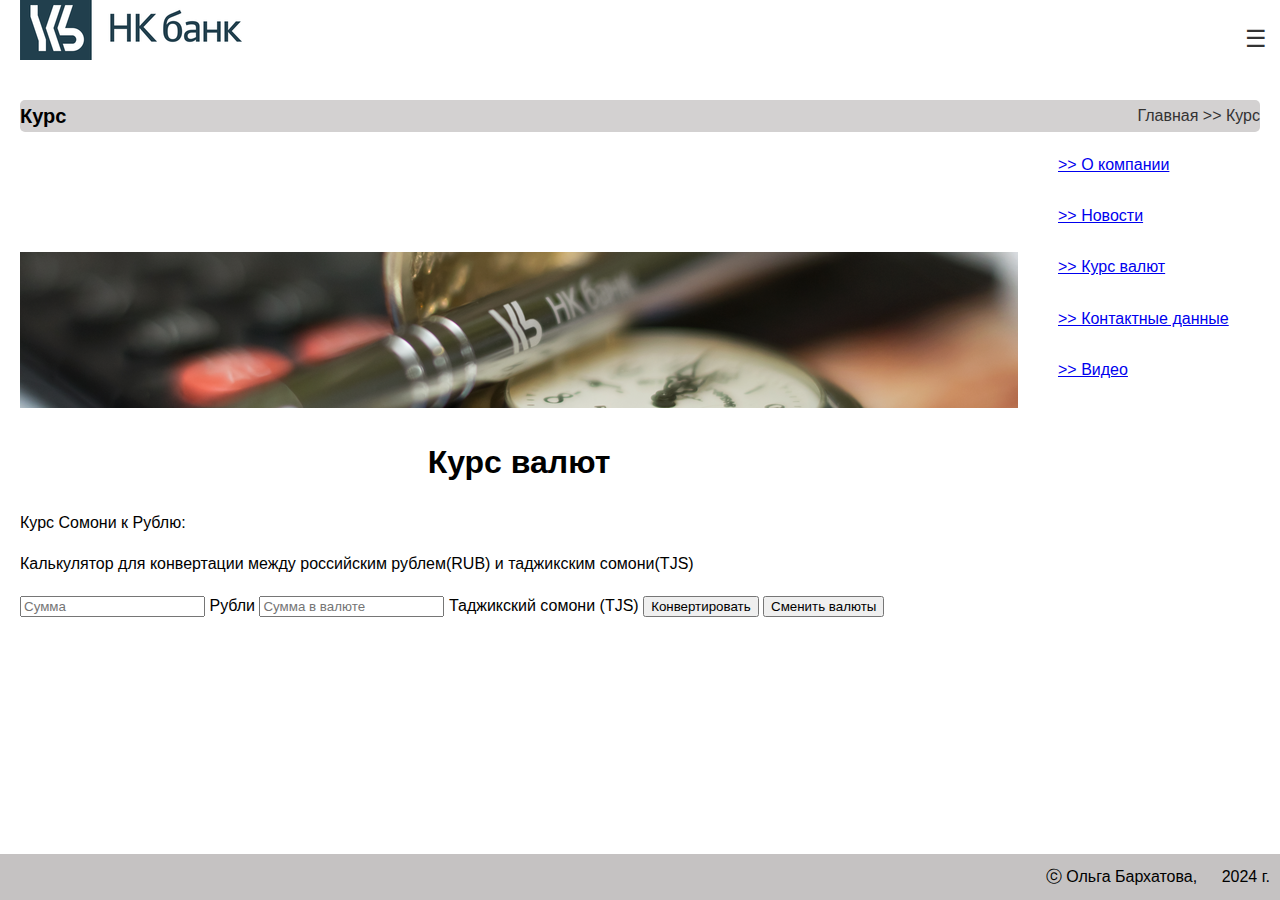
<file: html/currency.html>
<!DOCTYPE html>
<html lang="en">
<head>
    <meta charset="UTF-8">
    <meta name="viewport" content="width=device-width, initial-scale=1.0">
    <title>Курс валют</title>
    <link rel="stylesheet" href="../css/styles.css">
</head>
<body>
    <header>
        <a href="index.html" class="logo"><img src="../logo_bank.png" alt="НК-Банк Логотип"></a>    
        <span class="menu-icon">☰</span>
        <nav>
            <a href="index.html">>> О компании</a>
            <a href="news.html">>> Новости</a>
            <a href="currency.html">>> Курс валют</a>
            <a href="contacts.html">>> Контактные данные</a>
            <a href="video.html">>> Видео</a>
        </nav>
    </header>
    <div class ="container">
        <div class ="news-container">
            <span class="news-title">Курс</span>
            <a href="index.html" class="news-link">Главная >> Курс</a>
        </div>
    </div>
    <div class = "grid-container">
        <div class="container">
            <img src="../finsupportc.png" alt="Логотип компании">
            <div class ="centered-heading">
                <h1>Курс валют</h1>
            </div>
            <span id="exchange-rate">Курс Сомони к Рублю: </span>
            <p>Калькулятор для конвертации между российским рублем(RUB) и таджикским сомони(TJS)</p>
            <div id="currency-calculator">
                <input type="number" id="input-amount" placeholder="Сумма">
                <span id="input-currency">Рубли</span>
                <input type="number" id="converted-amount" placeholder="Сумма в валюте">
                <span id="converted-currency">Таджикский сомони (TJS)</span>
                <button onclick="convertCurrency()">Конвертировать</button>
                <button onclick="switchCurrencies()">Сменить валюты</button>
            </div>
        </div>
        <nav>
            <a href="index.html">>> О компании</a>
            <br></br>
            <a href="news.html">>> Новости</a>
            <br></br>
            <a href="currency.html">>> Курс валют</a>
            <br></br>
            <a href="contacts.html">>> Контактные данные</a>
            <br></br>
            <a href="video.html">>> Видео</a>
        </nav>
    </div>

    <footer>
        <div class="footer-content">
            <p>ⓒ Ольга Бархатова,</p>
            <p>2024 г.</p>
        </div>
      </footer>
    <script src="../js/script.js"></script>
    <script>
        let isRublesToSomoni = true; // Флаг для отслеживания направления конвертации

        async function getExchangeRate() {
            // Получение актуального курса валюты от Центрального банка России
            const response = await fetch('https://www.cbr-xml-daily.ru/daily_json.js');
            const data = await response.json();
            let rate = data.Valute.TJS.Value / data.Valute.TJS.Nominal; // Рубли -> Сомони

            // Отображение курса на странице
            document.getElementById('exchange-rate').textContent = `1 Таджикский сомони = ${rate.toFixed(4)} рублей`;

            // Возвращаем курс для дальнейшего использования
            return rate;
        }

        async function convertCurrency() {
            const inputAmount = document.getElementById('input-amount').value;

            // Получаем курс валюты
            const rate = await getExchangeRate();

            let convertedAmount;
            if (isRublesToSomoni) {
                convertedAmount = inputAmount / rate; // Рубли -> Сомони
            } else {
                convertedAmount = inputAmount * rate; // Сомони -> Рубли
            }

            document.getElementById('converted-amount').value = convertedAmount.toFixed(2);
        }

        async function switchCurrencies() {
            const inputCurrency = document.getElementById('input-currency');
            const convertedCurrency = document.getElementById('converted-currency');

            // Меняем названия валют местами
            const tempCurrency = inputCurrency.textContent;
            inputCurrency.textContent = convertedCurrency.textContent;
            convertedCurrency.textContent = tempCurrency;

            // Меняем направление конвертации и обнуляем значения полей
            isRublesToSomoni = !isRublesToSomoni;
            document.getElementById('input-amount').value = '';
            document.getElementById('converted-amount').value = '';

            // Вызываем функцию для получения и отображения курса
            await getExchangeRate();
        }

        // Вызов функции для получения и отображения курса при загрузке страницы
        document.addEventListener('DOMContentLoaded', getExchangeRate);
    </script>
</body>
</html>
</file>
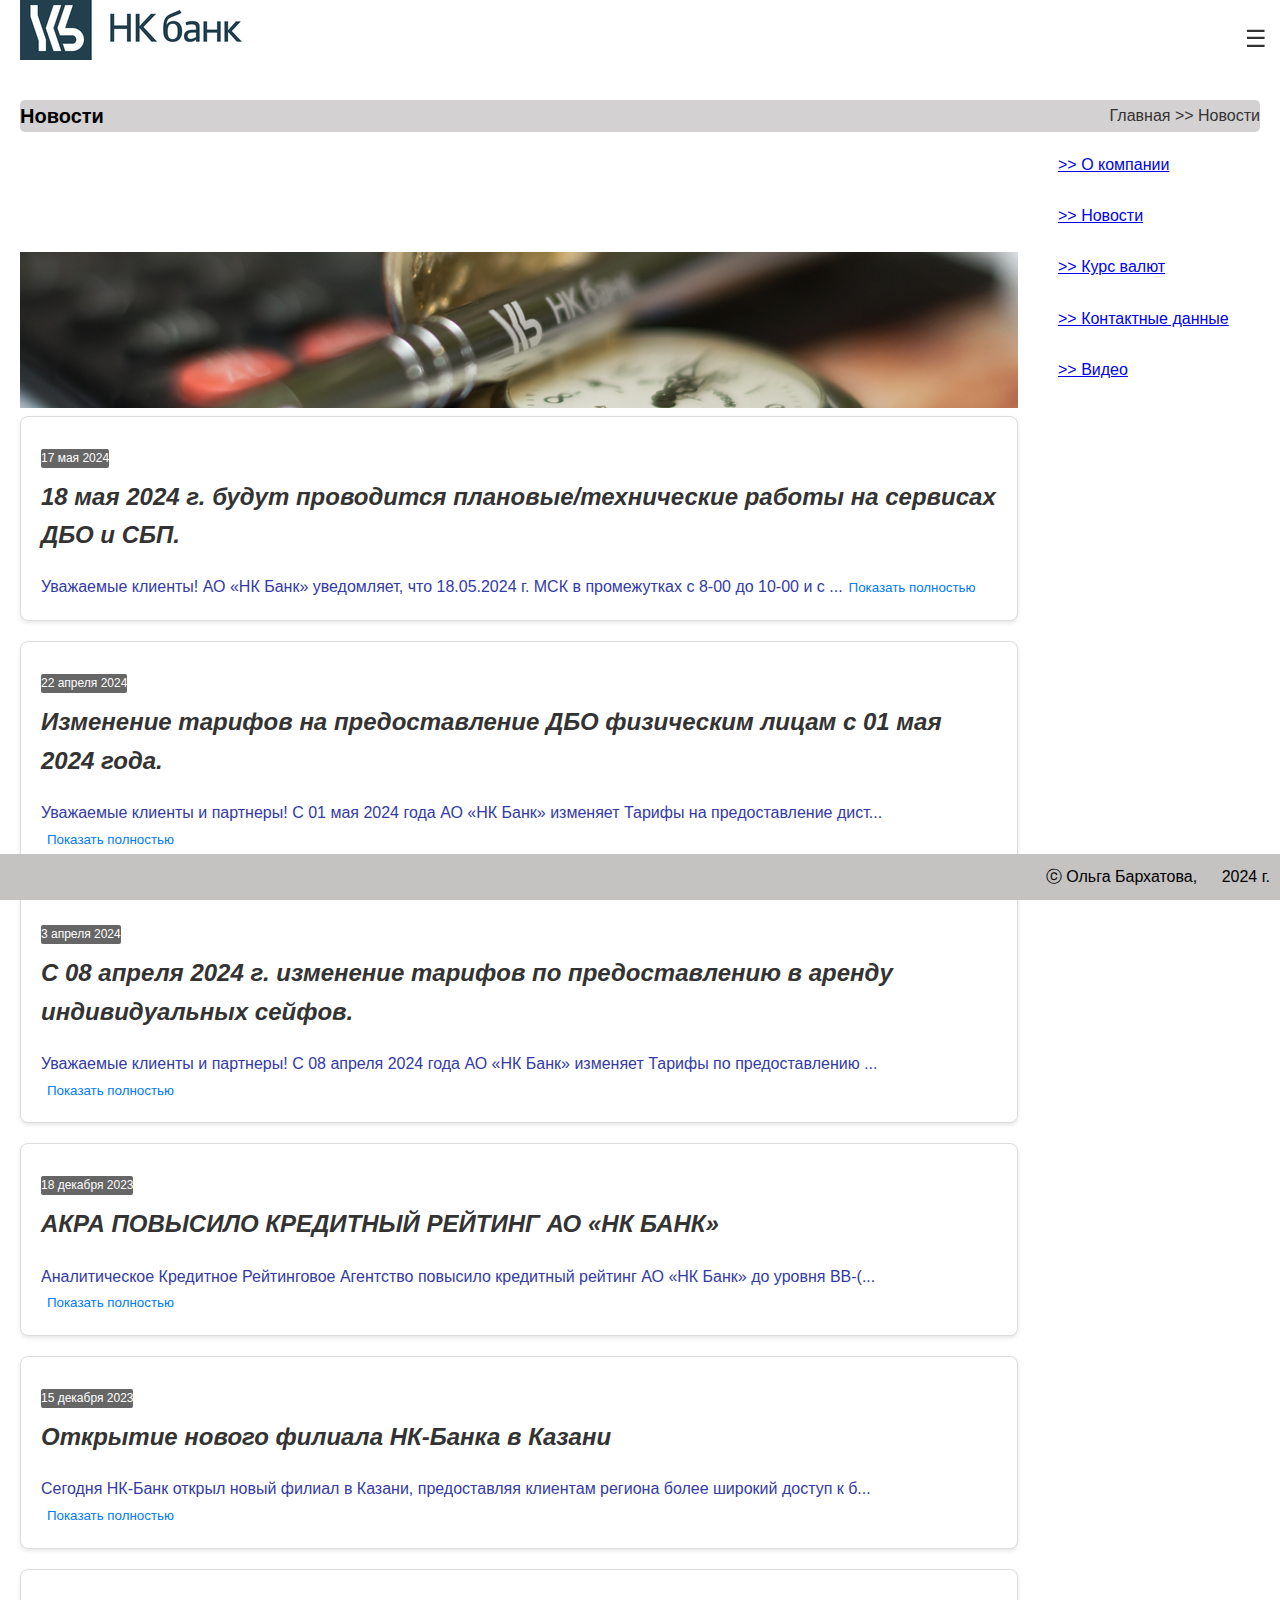
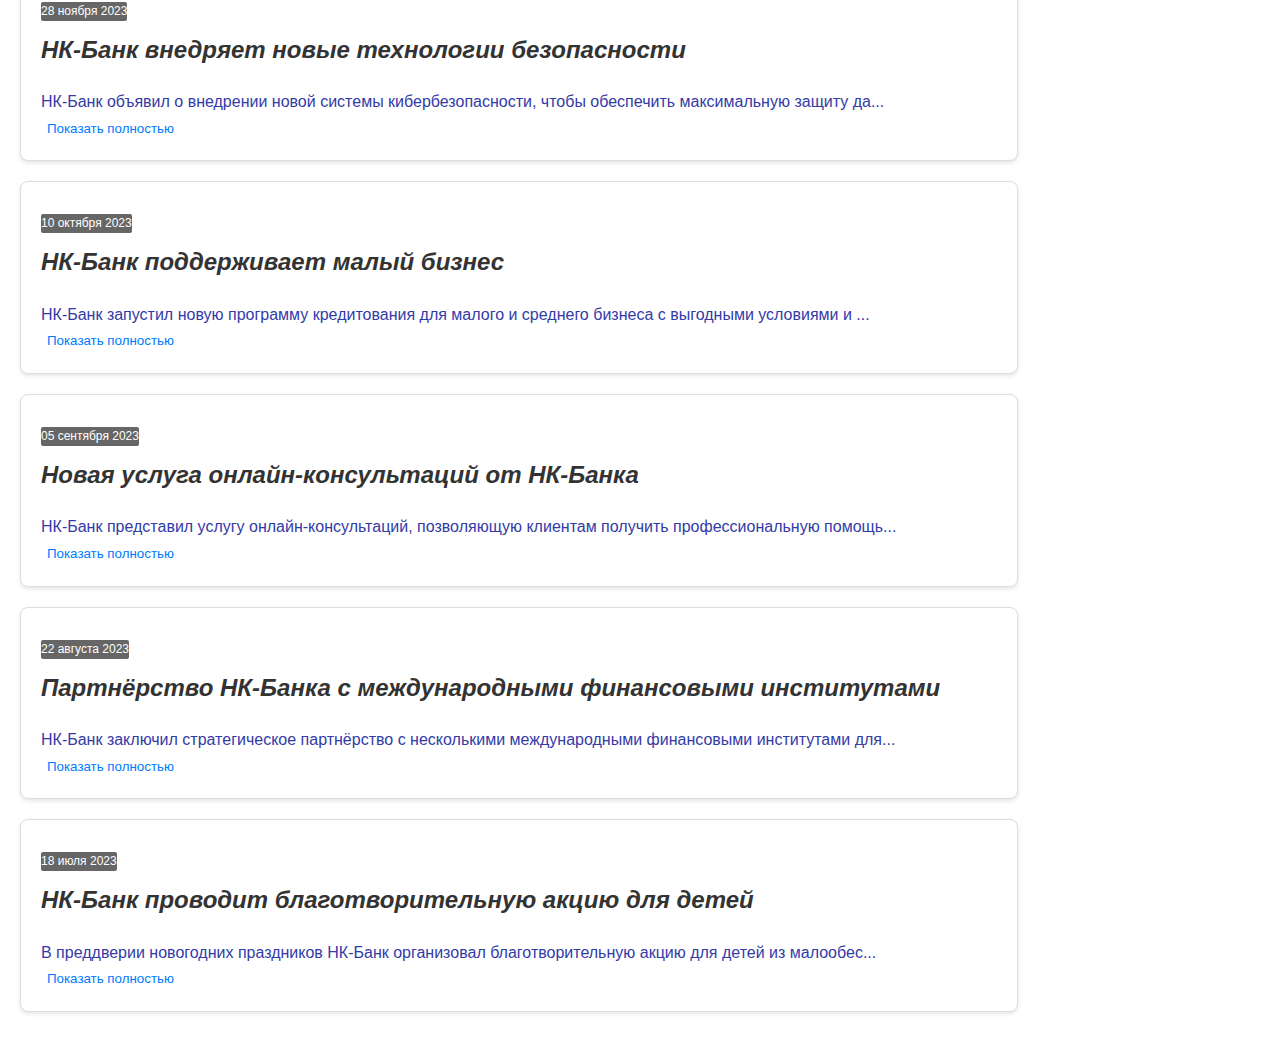
<file: html/news.html>
<!DOCTYPE html>
<html lang="en">
<head>
    <meta charset="UTF-8">
    <meta name="viewport" content="width=device-width, initial-scale=1.0">
    <title>Новости</title>
    <link rel="stylesheet" href="../css/styles.css">
</head>
<body>
    <header>
        <a href="index.html" class="logo"><img src="../logo_bank.png" alt="НК-Банк Логотип"></a>    
        <span class="menu-icon">☰</span>
        <nav>
            <a href="index.html">>> О компании</a>
            <a href="news.html">>> Новости</a>
            <a href="currency.html">>> Курс валют</a>
            <a href="contacts.html">>> Контактные данные</a>
            <a href="video.html">>> Видео</a>
        </nav>
    </header>
    <div class ="container">
        <div class ="news-container">
            <span class="news-title">Новости</span>
            <a href="index.html" class="news-link">Главная >> Новости</a>
        </div>
    </div>
    <div class = "grid-container">
        <div class="container">
            <img src="../finsupportc.png" alt="Логотип компании">
            <div id="news-container"></div>
        </div>
        <nav>
            <a href="index.html">>> О компании</a>
            <br></br>
            <a href="news.html">>> Новости</a>
            <br></br>
            <a href="currency.html">>> Курс валют</a>
            <br></br>
            <a href="contacts.html">>> Контактные данные</a>
            <br></br>
            <a href="video.html">>> Видео</a>
        </nav>
    </div>

    <footer>
        <div class="footer-content">
            <p>ⓒ Ольга Бархатова,</p>
            <p>2024 г.</p>
        </div>
      </footer>
    <script src="../js/script.js"></script>
</body>
</html>
</file>
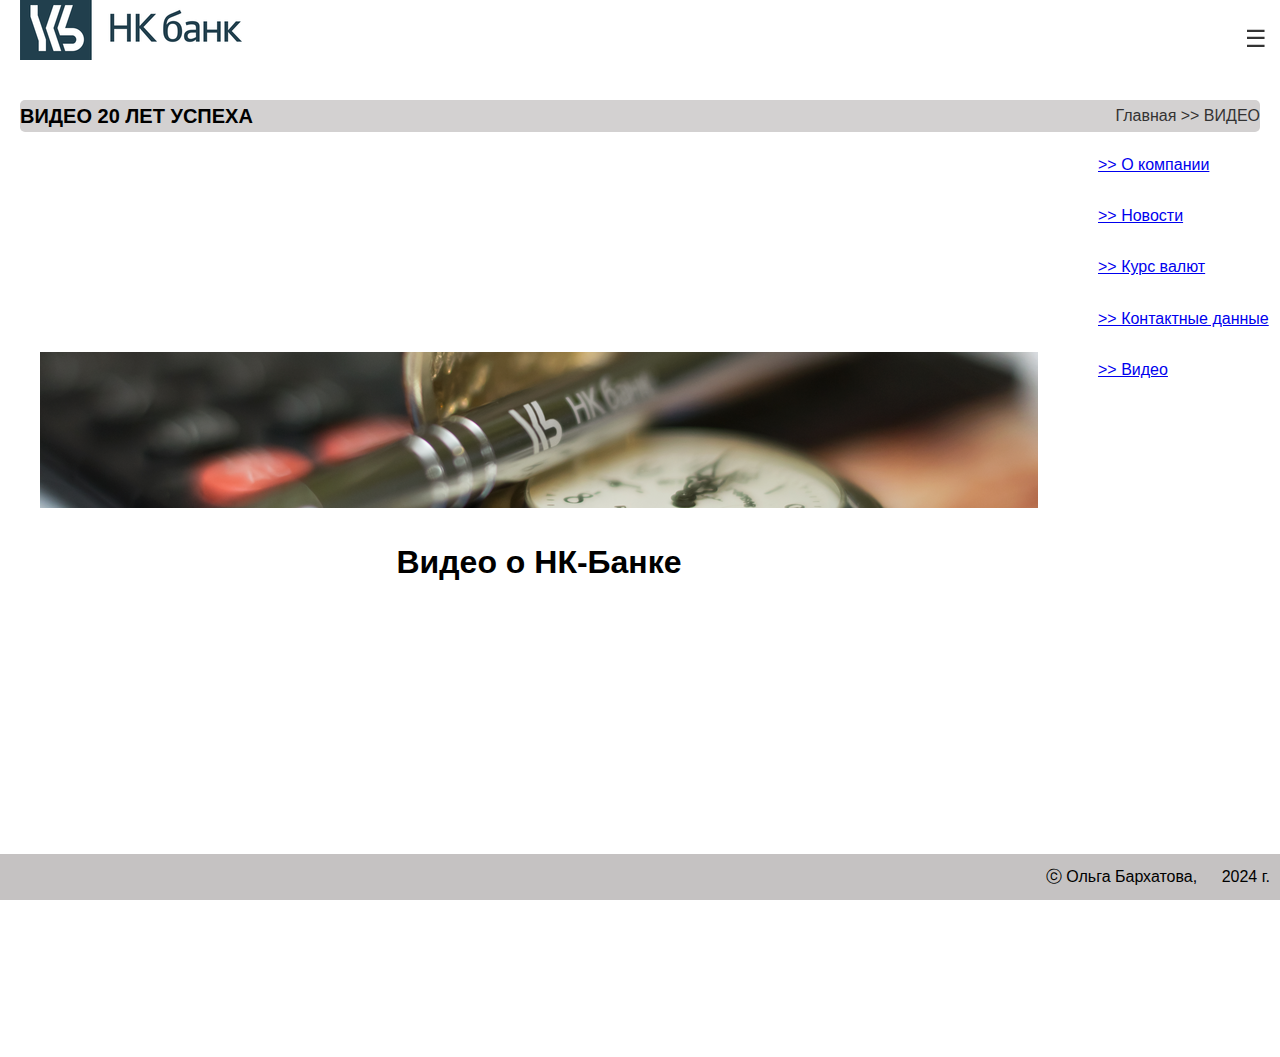
<file: html/video.html>
<!DOCTYPE html>
<html lang="en">
<head>
    <meta charset="UTF-8">
    <meta name="viewport" content="width=device-width, initial-scale=1.0">
    <title>Видео</title>
    <link rel="stylesheet" href="../css/styles.css">
</head>
<body>
    <header>
        <a href="index.html" class="logo"><img src="../logo_bank.png" alt="НК-Банк Логотип"></a>
        <span class="menu-icon">☰</span>
        <nav>
            <a href="index.html">>> О компании</a>
            <a href="news.html">>> Новости</a>
            <a href="currency.html">>> Курс валют</a>
            <a href="contacts.html">>> Контактные данные</a>
            <a href="video.html">>> Видео</a>
        </nav>
    </header>
    <div class ="container">
        <div class ="news-container">
            <span class="news-title">ВИДЕО 20 ЛЕТ УСПЕХА</span>
            <a href="index.html" class="news-link">Главная >> ВИДЕО</a>
        </div>
    </div>
    <div class = "grid-container">
        <div class="container">
            <div class="container">
                <img src="../finsupportc.png" alt="Логотип компании">
                <div class ="centered-heading">
                    <h1>Видео о НК-Банке</h1>
                </div>
                <iframe src="https://www.youtube.com/embed/vUQx0gymkuU" allowfullscreen></iframe>
            </div>
        </div>
        <nav>
            <a href="index.html">>> О компании</a>
            <br></br>
            <a href="news.html">>> Новости</a>
            <br></br>
            <a href="currency.html">>> Курс валют</a>
            <br></br>
            <a href="contacts.html">>> Контактные данные</a>
            <br></br>
            <a href="video.html">>> Видео</a>
        </nav>
    </div>
    <footer>
        <div class="footer-content">
            <p>ⓒ Ольга Бархатова,</p>
            <p>2024 г.</p>
        </div>
      </footer>
    <script src="../js/script.js"></script>
</body>
</html>
</file>
<file: css/styles.css>
/* styles.css */

body {
    font-family: Arial, sans-serif;
    margin: 0;
    padding: 0;
    line-height: 1.6;
    background: #FFFFFF;
    overflow-y: scroll;
}
main {
    text-transform:uppercase;
    text-align: center;
    font-family: inherit;
    margin: 0;
    padding: 0;
    color:#444343;
    line-height: 1.6;
    background: #F0F0F0;
    overflow-y: scroll;
}

header {
    background: #fff;
    color: #fff;
    padding: 20px; 
    position: fixed;
    top: 0;
    width: 100%;
    z-index: 1000;
    display: flex;
    justify-content: flex-start;
    align-items: center;
    height: 28px;
}

header a {
    left: 15%;
    color: gray;  
    font-weight: bold; 
    font-size: 20px;
    margin-right: 40px;
    text-transform: uppercase;
  }


header .menu-icon {
    color: #333;
    cursor: pointer;
    font-size: 24px;
    display: inline-block;
    vertical-align: middle;
    position: fixed;
    right: 1%;
    top: 20px;
}

header .logo {
    font-size: 24px;
    font-weight: bold;
    top: 2px;
    color: #fff;
    text-decoration: none;
}

header .logo-container {
    left: 40%;
}

header nav {
    display: none;
    position: fixed;
    right: 0;
    top: 60px;
    background: #FFFFFF;
    width: 200px;
}

header nav a {
    display: block;
    color: #333ba7;
    padding: 10px;
    font-size: 14px;
    text-decoration: none;
    border-bottom: 1px solid #444;
}

header nav a:hover {
    background: #444;
}

.container {
    margin-top: 80px;
    padding: 20px;
}

.news-container {
    display: flex;
    flex-direction: row;
    justify-content: space-between;
    align-items: center;
    background-color: #d3d1d1;
    border-radius: 5px;
  }
  
  .news-title {
    font-size: 20px;
    font-weight: bold;
  }
  
  .news-link {
    color: #333;
    text-decoration: none;
    margin-left: 0;
  }
  
  .news-link:hover {
    text-decoration: underline;
  }

  .grid-container {
    display: grid;
    grid-template-columns: 3fr 1fr;
    gap: 20px; 
}

iframe {
    width: 100%;
    height: 400px;
    border: none;
}

.card {
    border: 1px solid #ddd;
    border-radius: 8px;
    padding: 20px;
    margin-bottom: 20px;
    background-color: #fff;
    box-shadow: 0 2px 4px rgba(0, 0, 0, 0.1);
}

.card h2 {
    margin-top: 0;
    color: #333;
    font-style: italic;
}

.card p {
    margin-bottom: 10px;
    font-size: 12px;
    border-radius: 2px;
    display: inline-block;
    background-color: #666;
    color: #FFFFFF;
}
.card text {
    color:#333ba7;
}

.show-more {
    cursor: pointer;
    color: #007bff;
    background-color: transparent;
    border: none;
}

.show-more:hover {
    text-decoration: underline;
}
.centered-heading {
    text-align: center;
}

footer {
    position: fixed;
    bottom: 0;
    left: 0;
    width: 100%;
    background-color: rgb(197, 194, 194);
    padding: 10px 0;
    text-align: right;
}

.footer-content p {
    display: inline;
    margin: 0 10px;
}

.company-info {
    margin-top: -40px;
}

.company-info h2 {
    font-family: Arial, sans-serif;
    font-size: 24px;
    font-weight: bold;
    color: #0c0c0c;
    margin-bottom: 10px;
}

.company-info p {
    font-family: Arial, sans-serif;
    font-size: 18px;
    color: #0c0c0c;
    margin-bottom: 20px;
}

.company-info img {
    max-width: 100%;
    height: auto;
    margin-bottom: 20px;
}
</file>
